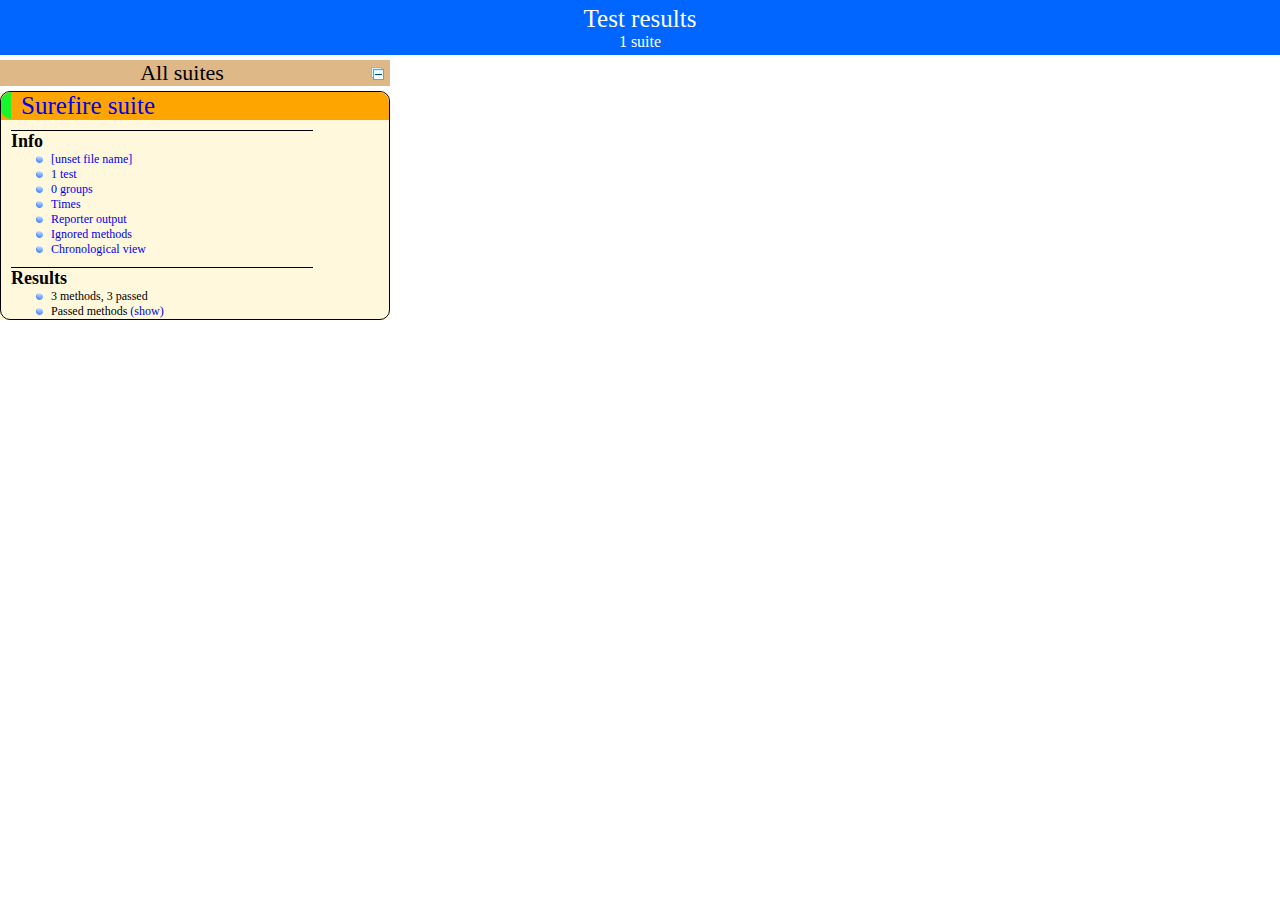
<file: lajim/target/surefire-reports/index.html>
<!DOCTYPE html>

<html>
  <head>
  <title>TestNG reports</title>

    <link type="text/css" href="testng-reports.css" rel="stylesheet" />  
    <script type="text/javascript" src="jquery-1.7.1.min.js"></script>
    <script type="text/javascript" src="testng-reports.js"></script>
    <script type="text/javascript" src="https://www.google.com/jsapi"></script>
    <script type='text/javascript'>
      google.load('visualization', '1', {packages:['table']});
      google.setOnLoadCallback(drawTable);
      var suiteTableInitFunctions = new Array();
      var suiteTableData = new Array();
    </script>
    <!--
      <script type="text/javascript" src="jquery-ui/js/jquery-ui-1.8.16.custom.min.js"></script>
     -->
  </head>

  <body>
    <div class="top-banner-root">
      <span class="top-banner-title-font">Test results</span>
      <br/>
      <span class="top-banner-font-1">1 suite</span>
    </div> <!-- top-banner-root -->
    <div class="navigator-root">
      <div class="navigator-suite-header">
        <span>All suites</span>
        <a href="#" class="collapse-all-link" title="Collapse/expand all the suites">
          <img class="collapse-all-icon" src="collapseall.gif">
          </img> <!-- collapse-all-icon -->
        </a> <!-- collapse-all-link -->
      </div> <!-- navigator-suite-header -->
      <div class="suite">
        <div class="rounded-window">
          <div class="suite-header light-rounded-window-top">
            <a href="#" class="navigator-link" panel-name="suite-Surefire_suite">
              <span class="suite-name border-passed">Surefire suite</span>
            </a> <!-- navigator-link -->
          </div> <!-- suite-header light-rounded-window-top -->
          <div class="navigator-suite-content">
            <div class="suite-section-title">
              <span>Info</span>
            </div> <!-- suite-section-title -->
            <div class="suite-section-content">
              <ul>
                <li>
                  <a href="#" class="navigator-link " panel-name="test-xml-Surefire_suite">
                    <span>[unset file name]</span>
                  </a> <!-- navigator-link  -->
                </li>
                <li>
                  <a href="#" class="navigator-link " panel-name="testlist-Surefire_suite">
                    <span class="test-stats">1 test</span>
                  </a> <!-- navigator-link  -->
                </li>
                <li>
                  <a href="#" class="navigator-link " panel-name="group-Surefire_suite">
                    <span>0 groups</span>
                  </a> <!-- navigator-link  -->
                </li>
                <li>
                  <a href="#" class="navigator-link " panel-name="times-Surefire_suite">
                    <span>Times</span>
                  </a> <!-- navigator-link  -->
                </li>
                <li>
                  <a href="#" class="navigator-link " panel-name="reporter-Surefire_suite">
                    <span>Reporter output</span>
                  </a> <!-- navigator-link  -->
                </li>
                <li>
                  <a href="#" class="navigator-link " panel-name="ignored-methods-Surefire_suite">
                    <span>Ignored methods</span>
                  </a> <!-- navigator-link  -->
                </li>
                <li>
                  <a href="#" class="navigator-link " panel-name="chronological-Surefire_suite">
                    <span>Chronological view</span>
                  </a> <!-- navigator-link  -->
                </li>
              </ul>
            </div> <!-- suite-section-content -->
            <div class="result-section">
              <div class="suite-section-title">
                <span>Results</span>
              </div> <!-- suite-section-title -->
              <div class="suite-section-content">
                <ul>
                  <li>
                    <span class="method-stats">3 methods,   3 passed</span>
                  </li>
                  <li>
                    <span class="method-list-title passed">Passed methods</span>
                    <span class="show-or-hide-methods passed">
                      <a href="#" panel-name="suite-Surefire_suite" class="hide-methods passed suite-Surefire_suite"> (hide)</a> <!-- hide-methods passed suite-Surefire_suite -->
                      <a href="#" panel-name="suite-Surefire_suite" class="show-methods passed suite-Surefire_suite"> (show)</a> <!-- show-methods passed suite-Surefire_suite -->
                    </span>
                    <div class="method-list-content passed suite-Surefire_suite">
                      <span>
                        <img width="3%" src="passed.png"/>
                        <a href="#" class="method navigator-link" panel-name="suite-Surefire_suite" title="com.smart.lajim.service.UserServiceTest" hash-for-method="testAddLoginLog">testAddLoginLog</a> <!-- method navigator-link -->
                      </span>
                      <br/>
                      <span>
                        <img width="3%" src="passed.png"/>
                        <a href="#" class="method navigator-link" panel-name="suite-Surefire_suite" title="com.smart.lajim.service.UserServiceTest" hash-for-method="testFindUserByUserName">testFindUserByUserName</a> <!-- method navigator-link -->
                      </span>
                      <br/>
                      <span>
                        <img width="3%" src="passed.png"/>
                        <a href="#" class="method navigator-link" panel-name="suite-Surefire_suite" title="com.smart.lajim.service.UserServiceTest" hash-for-method="testHasMatchUser">testHasMatchUser</a> <!-- method navigator-link -->
                      </span>
                      <br/>
                    </div> <!-- method-list-content passed suite-Surefire_suite -->
                  </li>
                </ul>
              </div> <!-- suite-section-content -->
            </div> <!-- result-section -->
          </div> <!-- navigator-suite-content -->
        </div> <!-- rounded-window -->
      </div> <!-- suite -->
    </div> <!-- navigator-root -->
    <div class="wrapper">
      <div class="main-panel-root">
        <div panel-name="suite-Surefire_suite" class="panel Surefire_suite">
          <div class="suite-Surefire_suite-class-passed">
            <div class="main-panel-header rounded-window-top">
              <img src="passed.png"/>
              <span class="class-name">com.smart.lajim.service.UserServiceTest</span>
            </div> <!-- main-panel-header rounded-window-top -->
            <div class="main-panel-content rounded-window-bottom">
              <div class="method">
                <div class="method-content">
                  <a name="testAddLoginLog">
                  </a> <!-- testAddLoginLog -->
                  <span class="method-name">testAddLoginLog</span>
                </div> <!-- method-content -->
              </div> <!-- method -->
              <div class="method">
                <div class="method-content">
                  <a name="testFindUserByUserName">
                  </a> <!-- testFindUserByUserName -->
                  <span class="method-name">testFindUserByUserName</span>
                </div> <!-- method-content -->
              </div> <!-- method -->
              <div class="method">
                <div class="method-content">
                  <a name="testHasMatchUser">
                  </a> <!-- testHasMatchUser -->
                  <span class="method-name">testHasMatchUser</span>
                </div> <!-- method-content -->
              </div> <!-- method -->
            </div> <!-- main-panel-content rounded-window-bottom -->
          </div> <!-- suite-Surefire_suite-class-passed -->
        </div> <!-- panel Surefire_suite -->
        <div panel-name="test-xml-Surefire_suite" class="panel">
          <div class="main-panel-header rounded-window-top">
          </div> <!-- main-panel-header rounded-window-top -->
          <div class="main-panel-content rounded-window-bottom">
            <pre>
&lt;?xml version=&quot;1.0&quot; encoding=&quot;UTF-8&quot;?&gt;
&lt;!DOCTYPE suite SYSTEM &quot;http://testng.org/testng-1.0.dtd&quot;&gt;
&lt;suite thread-count=&quot;10&quot; verbose=&quot;0&quot; name=&quot;Surefire suite&quot; parallel=&quot;methods&quot;&gt;
  &lt;test name=&quot;Surefire test&quot;&gt;
    &lt;classes&gt;
      &lt;class name=&quot;com.smart.lajim.service.UserServiceTest&quot;/&gt;
    &lt;/classes&gt;
  &lt;/test&gt; &lt;!-- Surefire test --&gt;
&lt;/suite&gt; &lt;!-- Surefire suite --&gt;
            </pre>
          </div> <!-- main-panel-content rounded-window-bottom -->
        </div> <!-- panel -->
        <div panel-name="testlist-Surefire_suite" class="panel">
          <div class="main-panel-header rounded-window-top">
            <span class="header-content">Tests for Surefire suite</span>
          </div> <!-- main-panel-header rounded-window-top -->
          <div class="main-panel-content rounded-window-bottom">
            <ul>
              <li>
                <span class="test-name">Surefire test (1 class)</span>
              </li>
            </ul>
          </div> <!-- main-panel-content rounded-window-bottom -->
        </div> <!-- panel -->
        <div panel-name="group-Surefire_suite" class="panel">
          <div class="main-panel-header rounded-window-top">
            <span class="header-content">Groups for Surefire suite</span>
          </div> <!-- main-panel-header rounded-window-top -->
          <div class="main-panel-content rounded-window-bottom">
          </div> <!-- main-panel-content rounded-window-bottom -->
        </div> <!-- panel -->
        <div panel-name="times-Surefire_suite" class="panel">
          <div class="main-panel-header rounded-window-top">
            <span class="header-content">Times for Surefire suite</span>
          </div> <!-- main-panel-header rounded-window-top -->
          <div class="main-panel-content rounded-window-bottom">
            <div class="times-div">
              <script type="text/javascript">
suiteTableInitFunctions.push('tableData_Surefire_suite');
function tableData_Surefire_suite() {
var data = new google.visualization.DataTable();
data.addColumn('number', 'Number');
data.addColumn('string', 'Method');
data.addColumn('string', 'Class');
data.addColumn('number', 'Time (ms)');
data.addRows(3);
data.setCell(0, 0, 0)
data.setCell(0, 1, 'testFindUserByUserName')
data.setCell(0, 2, 'com.smart.lajim.service.UserServiceTest')
data.setCell(0, 3, 112);
data.setCell(1, 0, 1)
data.setCell(1, 1, 'testAddLoginLog')
data.setCell(1, 2, 'com.smart.lajim.service.UserServiceTest')
data.setCell(1, 3, 51);
data.setCell(2, 0, 2)
data.setCell(2, 1, 'testHasMatchUser')
data.setCell(2, 2, 'com.smart.lajim.service.UserServiceTest')
data.setCell(2, 3, 26);
window.suiteTableData['Surefire_suite']= { tableData: data, tableDiv: 'times-div-Surefire_suite'}
return data;
}
              </script>
              <span class="suite-total-time">Total running time: 189 ms</span>
              <div id="times-div-Surefire_suite">
              </div> <!-- times-div-Surefire_suite -->
            </div> <!-- times-div -->
          </div> <!-- main-panel-content rounded-window-bottom -->
        </div> <!-- panel -->
        <div panel-name="reporter-Surefire_suite" class="panel">
          <div class="main-panel-header rounded-window-top">
            <span class="header-content">Reporter output for Surefire suite</span>
          </div> <!-- main-panel-header rounded-window-top -->
          <div class="main-panel-content rounded-window-bottom">
          </div> <!-- main-panel-content rounded-window-bottom -->
        </div> <!-- panel -->
        <div panel-name="ignored-methods-Surefire_suite" class="panel">
          <div class="main-panel-header rounded-window-top">
            <span class="header-content">0 ignored methods</span>
          </div> <!-- main-panel-header rounded-window-top -->
          <div class="main-panel-content rounded-window-bottom">
          </div> <!-- main-panel-content rounded-window-bottom -->
        </div> <!-- panel -->
        <div panel-name="chronological-Surefire_suite" class="panel">
          <div class="main-panel-header rounded-window-top">
            <span class="header-content">Methods in chronological order</span>
          </div> <!-- main-panel-header rounded-window-top -->
          <div class="main-panel-content rounded-window-bottom">
            <div class="chronological-class">
              <div class="chronological-class-name">com.smart.lajim.service.UserServiceTest</div> <!-- chronological-class-name -->
              <div class="configuration-class before">
                <span class="method-name">springTestContextBeforeTestClass</span>
                <span class="method-start">0 ms</span>
              </div> <!-- configuration-class before -->
              <div class="configuration-class before">
                <span class="method-name">springTestContextPrepareTestInstance</span>
                <span class="method-start">8 ms</span>
              </div> <!-- configuration-class before -->
              <div class="configuration-method before">
                <span class="method-name">springTestContextBeforeTestMethod(public void com.smart.lajim.service.UserServiceTest.testAddLoginLog())</span>
                <span class="method-start">948 ms</span>
              </div> <!-- configuration-method before -->
              <div class="configuration-method before">
                <span class="method-name">springTestContextBeforeTestMethod(public void com.smart.lajim.service.UserServiceTest.testHasMatchUser())</span>
                <span class="method-start">948 ms</span>
              </div> <!-- configuration-method before -->
              <div class="configuration-method before">
                <span class="method-name">springTestContextBeforeTestMethod(public void com.smart.lajim.service.UserServiceTest.testFindUserByUserName() throws java.lang.Except...)</span>
                <span class="method-start">948 ms</span>
              </div> <!-- configuration-method before -->
              <div class="test-method">
                <span class="method-name">testHasMatchUser</span>
                <span class="method-start">1255 ms</span>
              </div> <!-- test-method -->
              <div class="test-method">
                <span class="method-name">testAddLoginLog</span>
                <span class="method-start">1255 ms</span>
              </div> <!-- test-method -->
              <div class="test-method">
                <span class="method-name">testFindUserByUserName</span>
                <span class="method-start">1256 ms</span>
              </div> <!-- test-method -->
              <div class="configuration-method after">
                <span class="method-name">springTestContextAfterTestMethod(public void com.smart.lajim.service.UserServiceTest.testHasMatchUser())</span>
                <span class="method-start">1281 ms</span>
              </div> <!-- configuration-method after -->
              <div class="configuration-method after">
                <span class="method-name">springTestContextAfterTestMethod(public void com.smart.lajim.service.UserServiceTest.testAddLoginLog())</span>
                <span class="method-start">1306 ms</span>
              </div> <!-- configuration-method after -->
              <div class="configuration-method after">
                <span class="method-name">springTestContextAfterTestMethod(public void com.smart.lajim.service.UserServiceTest.testFindUserByUserName() throws java.lang.Except...)</span>
                <span class="method-start">1368 ms</span>
              </div> <!-- configuration-method after -->
              <div class="configuration-class after">
                <span class="method-name">springTestContextAfterTestClass</span>
                <span class="method-start">1370 ms</span>
              </div> <!-- configuration-class after -->
          </div> <!-- main-panel-content rounded-window-bottom -->
        </div> <!-- panel -->
      </div> <!-- main-panel-root -->
    </div> <!-- wrapper -->
  </body>
</html>
</file>
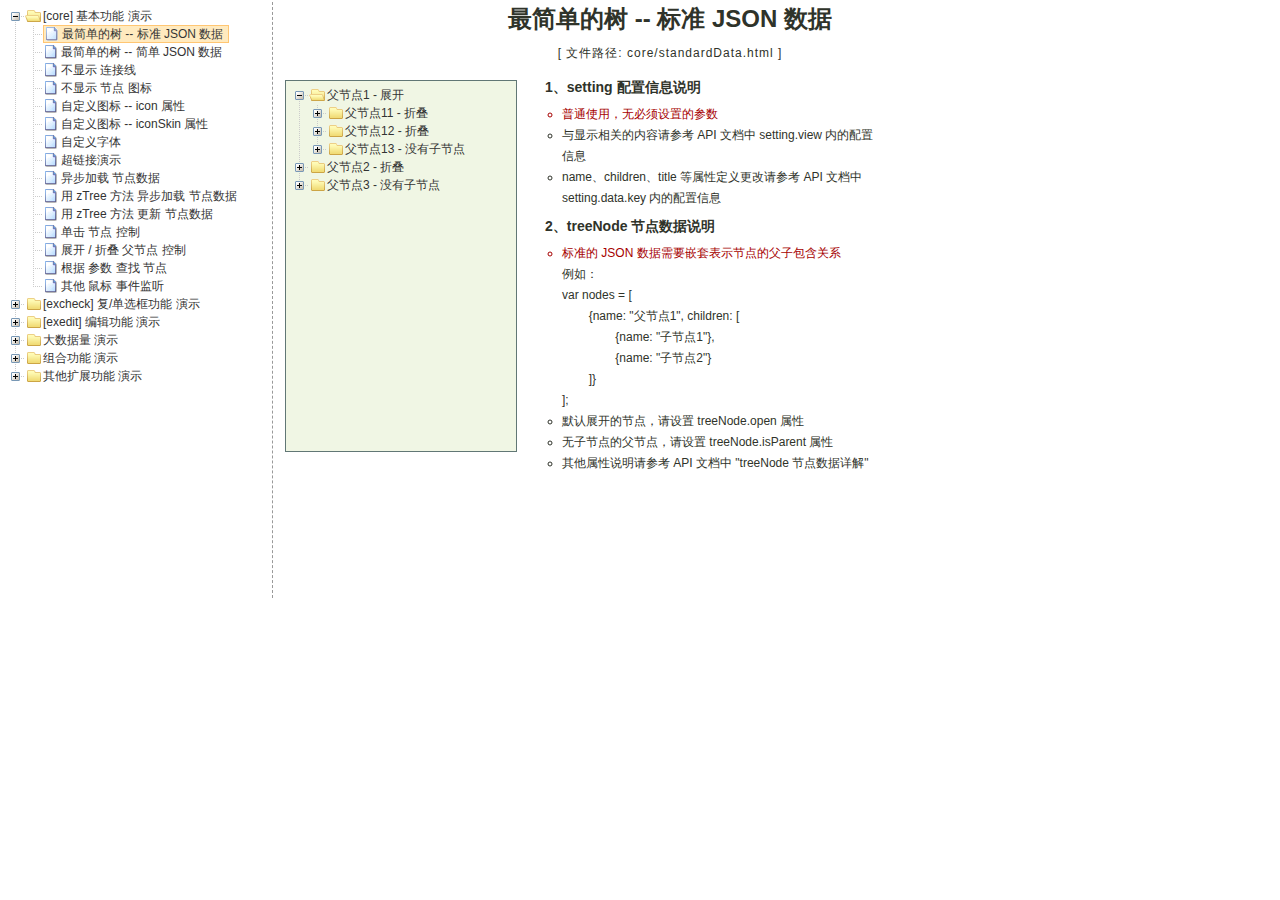
<file: lajim/src/main/webapp/js/JQuery zTree v3.5.15/demo/cn/index.html>
<!DOCTYPE HTML PUBLIC "-//W3C//DTD HTML 4.01//EN" "http://www.w3.org/TR/html4/strict.dtd">
<HTML>
 <HEAD>
  <TITLE> ZTREE DEMO </TITLE>
  <meta http-equiv="content-type" content="text/html; charset=UTF-8">
  <link rel="stylesheet" href="../../css/zTreeStyle/zTreeStyle.css" type="text/css">
  <style>
	body {
	background-color: white;
	margin:0; padding:0;
	text-align: center;
	}
	div, p, table, th, td {
		list-style:none;
		margin:0; padding:0;
		color:#333; font-size:12px;
		font-family:dotum, Verdana, Arial, Helvetica, AppleGothic, sans-serif;
	}
	#testIframe {margin-left: 10px;}
  </style>
<script type="text/javascript" src="../../js/jquery-1.4.4.min.js"></script>
<script type="text/javascript" src="../../js/jquery.ztree.core-3.5.js"></script>
  <SCRIPT type="text/javascript" >
  <!--
	var zTree;
	var demoIframe;

	var setting = {
		view: {
			dblClickExpand: false,
			showLine: true,
			selectedMulti: false
		},
		data: {
			simpleData: {
				enable:true,
				idKey: "id",
				pIdKey: "pId",
				rootPId: ""
			}
		},
		callback: {
			beforeClick: function(treeId, treeNode) {
				var zTree = $.fn.zTree.getZTreeObj("tree");
				if (treeNode.isParent) {
					zTree.expandNode(treeNode);
					return false;
				} else {
					demoIframe.attr("src",treeNode.file + ".html");
					return true;
				}
			}
		}
	};

	var zNodes =[
		{id:1, pId:0, name:"[core] 基本功能 演示", open:true},
		{id:101, pId:1, name:"最简单的树 --  标准 JSON 数据", file:"core/standardData"},
		{id:102, pId:1, name:"最简单的树 --  简单 JSON 数据", file:"core/simpleData"},
		{id:103, pId:1, name:"不显示 连接线", file:"core/noline"},
		{id:104, pId:1, name:"不显示 节点 图标", file:"core/noicon"},
		{id:105, pId:1, name:"自定义图标 --  icon 属性", file:"core/custom_icon"},
		{id:106, pId:1, name:"自定义图标 --  iconSkin 属性", file:"core/custom_iconSkin"},
		{id:107, pId:1, name:"自定义字体", file:"core/custom_font"},
		{id:115, pId:1, name:"超链接演示", file:"core/url"},
		{id:108, pId:1, name:"异步加载 节点数据", file:"core/async"},
		{id:109, pId:1, name:"用 zTree 方法 异步加载 节点数据", file:"core/async_fun"},
		{id:110, pId:1, name:"用 zTree 方法 更新 节点数据", file:"core/update_fun"},
		{id:111, pId:1, name:"单击 节点 控制", file:"core/click"},
		{id:112, pId:1, name:"展开 / 折叠 父节点 控制", file:"core/expand"},
		{id:113, pId:1, name:"根据 参数 查找 节点", file:"core/searchNodes"},
		{id:114, pId:1, name:"其他 鼠标 事件监听", file:"core/otherMouse"},

		{id:2, pId:0, name:"[excheck] 复/单选框功能 演示", open:false},
		{id:201, pId:2, name:"Checkbox 勾选操作", file:"excheck/checkbox"},
		{id:206, pId:2, name:"Checkbox nocheck 演示", file:"excheck/checkbox_nocheck"},
		{id:207, pId:2, name:"Checkbox chkDisabled 演示", file:"excheck/checkbox_chkDisabled"},
		{id:208, pId:2, name:"Checkbox halfCheck 演示", file:"excheck/checkbox_halfCheck"},
		{id:202, pId:2, name:"Checkbox 勾选统计", file:"excheck/checkbox_count"},
		{id:203, pId:2, name:"用 zTree 方法 勾选 Checkbox", file:"excheck/checkbox_fun"},
		{id:204, pId:2, name:"Radio 勾选操作", file:"excheck/radio"},
		{id:209, pId:2, name:"Radio nocheck 演示", file:"excheck/radio_nocheck"},
		{id:210, pId:2, name:"Radio chkDisabled 演示", file:"excheck/radio_chkDisabled"},
		{id:211, pId:2, name:"Radio halfCheck 演示", file:"excheck/radio_halfCheck"},
		{id:205, pId:2, name:"用 zTree 方法 勾选 Radio", file:"excheck/radio_fun"},

		{id:3, pId:0, name:"[exedit] 编辑功能 演示", open:false},
		{id:301, pId:3, name:"拖拽 节点 基本控制", file:"exedit/drag"},
		{id:302, pId:3, name:"拖拽 节点 高级控制", file:"exedit/drag_super"},
		{id:303, pId:3, name:"用 zTree 方法 移动 / 复制 节点", file:"exedit/drag_fun"},
		{id:304, pId:3, name:"基本 增 / 删 / 改 节点", file:"exedit/edit"},
		{id:305, pId:3, name:"高级 增 / 删 / 改 节点", file:"exedit/edit_super"},
		{id:306, pId:3, name:"用 zTree 方法 增 / 删 / 改 节点", file:"exedit/edit_fun"},
		{id:307, pId:3, name:"异步加载 & 编辑功能 共存", file:"exedit/async_edit"},
		{id:308, pId:3, name:"多棵树之间 的 数据交互", file:"exedit/multiTree"},

		{id:4, pId:0, name:"大数据量 演示", open:false},
		{id:401, pId:4, name:"一次性加载大数据量", file:"bigdata/common"},
		{id:402, pId:4, name:"分批异步加载大数据量", file:"bigdata/diy_async"},
		{id:403, pId:4, name:"分批异步加载大数据量", file:"bigdata/page"},

		{id:5, pId:0, name:"组合功能 演示", open:false},
		{id:501, pId:5, name:"冻结根节点", file:"super/oneroot"},
		{id:502, pId:5, name:"单击展开/折叠节点", file:"super/oneclick"},
		{id:503, pId:5, name:"保持展开单一路径", file:"super/singlepath"},
		{id:504, pId:5, name:"添加 自定义控件", file:"super/diydom"},
		{id:505, pId:5, name:"checkbox / radio 共存", file:"super/checkbox_radio"},
		{id:506, pId:5, name:"左侧菜单", file:"super/left_menu"},
		{id:513, pId:5, name:"OutLook 样式的左侧菜单", file:"super/left_menuForOutLook"},
		{id:507, pId:5, name:"下拉菜单", file:"super/select_menu"},
		{id:509, pId:5, name:"带 checkbox 的多选下拉菜单", file:"super/select_menu_checkbox"},
		{id:510, pId:5, name:"带 radio 的单选下拉菜单", file:"super/select_menu_radio"},
		{id:508, pId:5, name:"右键菜单 的 实现", file:"super/rightClickMenu"},
		{id:511, pId:5, name:"与其他 DOM 拖拽互动", file:"super/dragWithOther"},
		{id:512, pId:5, name:"异步加载模式下全部展开", file:"super/asyncForAll"},

		{id:6, pId:0, name:"其他扩展功能 演示", open:false},
		{id:601, pId:6, name:"隐藏普通节点", file:"exhide/common"},
		{id:602, pId:6, name:"配合 checkbox 的隐藏", file:"exhide/checkbox"},
		{id:603, pId:6, name:"配合 radio 的隐藏", file:"exhide/radio"}
	];

	$(document).ready(function(){
		var t = $("#tree");
		t = $.fn.zTree.init(t, setting, zNodes);
		demoIframe = $("#testIframe");
		demoIframe.bind("load", loadReady);
		var zTree = $.fn.zTree.getZTreeObj("tree");
		zTree.selectNode(zTree.getNodeByParam("id", 101));

	});

	function loadReady() {
		var bodyH = demoIframe.contents().find("body").get(0).scrollHeight,
		htmlH = demoIframe.contents().find("html").get(0).scrollHeight,
		maxH = Math.max(bodyH, htmlH), minH = Math.min(bodyH, htmlH),
		h = demoIframe.height() >= maxH ? minH:maxH ;
		if (h < 530) h = 530;
		demoIframe.height(h);
	}

  //-->
  </SCRIPT>
 </HEAD>

<BODY>
<TABLE border=0 height=600px align=left>
	<TR>
		<TD width=260px align=left valign=top style="BORDER-RIGHT: #999999 1px dashed">
			<ul id="tree" class="ztree" style="width:260px; overflow:auto;"></ul>
		</TD>
		<TD width=770px align=left valign=top><IFRAME ID="testIframe" Name="testIframe" FRAMEBORDER=0 SCROLLING=AUTO width=100%  height=600px SRC="core/standardData.html"></IFRAME></TD>
	</TR>
</TABLE>

</BODY>
</HTML>
</file>
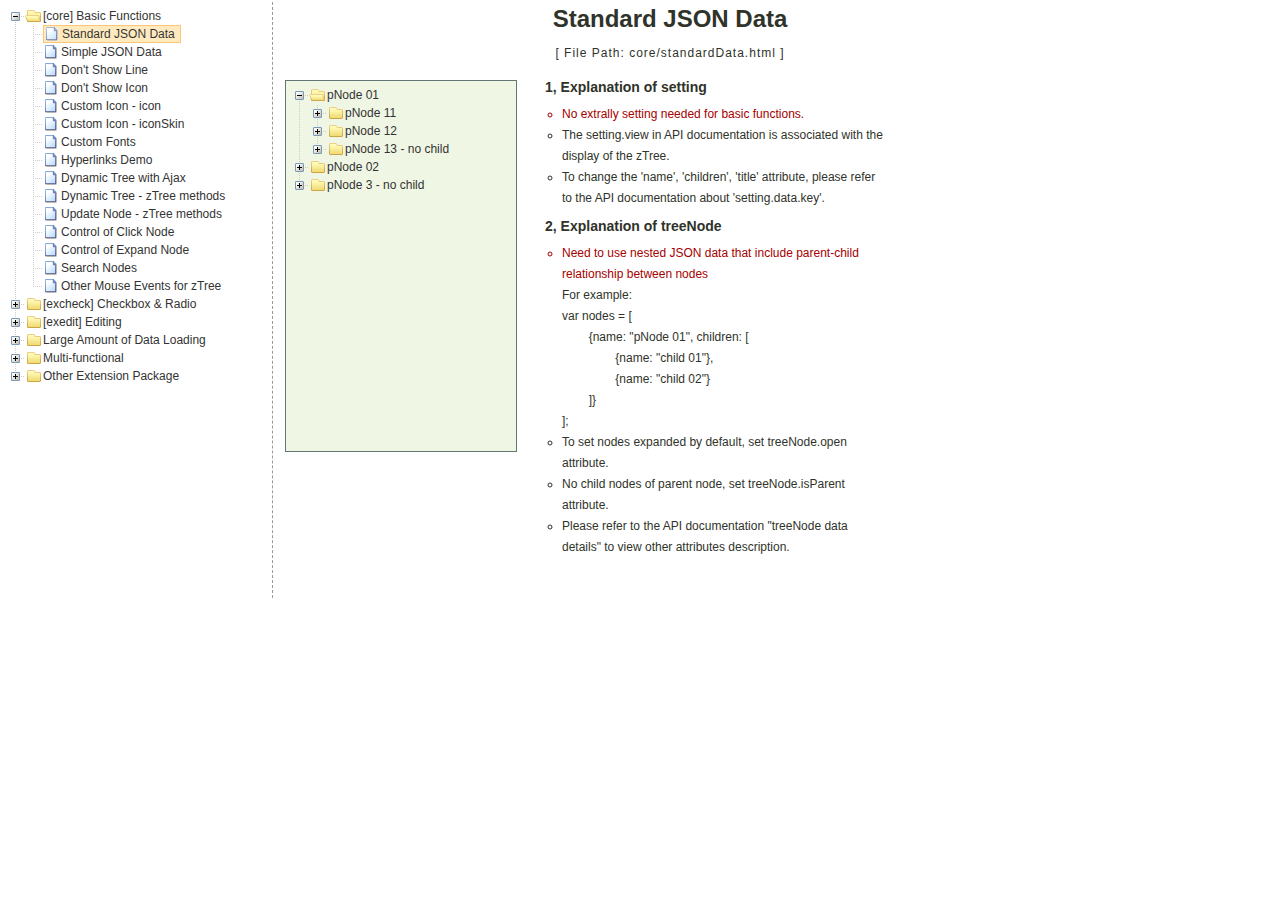
<file: lajim/src/main/webapp/js/JQuery zTree v3.5.15/demo/en/index.html>
<!DOCTYPE HTML PUBLIC "-//W3C//DTD HTML 4.01//EN" "http://www.w3.org/TR/html4/strict.dtd">
<HTML>
 <HEAD>
  <TITLE> ZTREE DEMO </TITLE>
  <meta http-equiv="content-type" content="text/html; charset=UTF-8">
  <link rel="stylesheet" href="../../css/zTreeStyle/zTreeStyle.css" type="text/css">
  <style>
	body {
	background-color: white;
	margin:0; padding:0;
	text-align: center;
	}
	div, p, table, th, td {
		list-style:none; 
		margin:0; padding:0; 
		color:#333; font-size:12px; 
		font-family:dotum, Verdana, Arial, Helvetica, AppleGothic, sans-serif;
	}
	#testIframe {margin-left: 10px;}
  </style>
<script type="text/javascript" src="../../js/jquery-1.4.4.min.js"></script>
<script type="text/javascript" src="../../js/jquery.ztree.core-3.5.js"></script>
  <SCRIPT type="text/javascript" >
  <!--
	var zTree;
	var demoIframe;

	var setting = {
		view: {
			dblClickExpand: false,
			showLine: true,
			selectedMulti: false
		},
		data: {
			simpleData: {
				enable:true,
				idKey: "id",
				pIdKey: "pId",
				rootPId: ""
			}
		},
		callback: {
			beforeClick: function(treeId, treeNode) {
				var zTree = $.fn.zTree.getZTreeObj("tree");
				if (treeNode.isParent) {
					zTree.expandNode(treeNode);
					return false;
				} else {
					demoIframe.attr("src",treeNode.file + ".html");
					return true;
				}
			}
		}
	};

	var zNodes = [
		{id:1, pId:0, name:"[core] Basic Functions", open:false},
		{id:101, pId:1, name:"Standard JSON Data", file:"core/standardData"},
		{id:102, pId:1, name:"Simple JSON Data", file:"core/simpleData"},
		{id:103, pId:1, name:"Don't Show Line", file:"core/noline"},
		{id:104, pId:1, name:"Don't Show Icon", file:"core/noicon"},
		{id:105, pId:1, name:"Custom Icon - icon", file:"core/custom_icon"},
		{id:106, pId:1, name:"Custom Icon - iconSkin", file:"core/custom_iconSkin"},
		{id:107, pId:1, name:"Custom Fonts", file:"core/custom_font"},
		{id:115, pId:1, name:"Hyperlinks Demo", file:"core/url"},
		{id:108, pId:1, name:"Dynamic Tree with Ajax", file:"core/async"},
		{id:109, pId:1, name:"Dynamic Tree - zTree methods", file:"core/async_fun"},
		{id:110, pId:1, name:"Update Node - zTree methods", file:"core/update_fun"},
		{id:111, pId:1, name:"Control of Click Node", file:"core/click"},
		{id:112, pId:1, name:"Control of Expand Node", file:"core/expand"},
		{id:113, pId:1, name:"Search Nodes", file:"core/searchNodes"},
		{id:114, pId:1, name:"Other Mouse Events for zTree", file:"core/otherMouse"},

		{id:2, pId:0, name:"[excheck] Checkbox & Radio", open:false},
		{id:201, pId:2, name:"Checkbox Operation", file:"excheck/checkbox"},
		{id:206, pId:2, name:"Checkbox nocheck Demo", file:"excheck/checkbox_nocheck"},
		{id:207, pId:2, name:"Checkbox chkDisabled Demo", file:"excheck/checkbox_chkDisabled"},
		{id:208, pId:2, name:"Checkbox halfCheck Demo", file:"excheck/checkbox_halfCheck"},
		{id:202, pId:2, name:"Statistics Checkbox is Checked", file:"excheck/checkbox_count"},
		{id:203, pId:2, name:"Checkbox - zTree methods", file:"excheck/checkbox_fun"},
		{id:204, pId:2, name:"Radio Operation", file:"excheck/radio"},
		{id:209, pId:2, name:"Radio nocheck Demo", file:"excheck/radio_nocheck"},
		{id:210, pId:2, name:"Radio chkDisabled Demo", file:"excheck/radio_chkDisabled"},
		{id:211, pId:2, name:"Radio halfCheck Demo", file:"excheck/radio_halfCheck"},
		{id:205, pId:2, name:"Radio - zTree methods", file:"excheck/radio_fun"},

		{id:3, pId:0, name:"[exedit] Editing", open:false},
		{id:301, pId:3, name:"Normal Drag Node Operation", file:"exedit/drag"},
		{id:302, pId:3, name:"Advanced Drag Node Operation", file:"exedit/drag_super"},
		{id:303, pId:3, name:"Move / Copy - zTree methods", file:"exedit/drag_fun"},
		{id:304, pId:3, name:"Basic Edit Nodes", file:"exedit/edit"},
		{id:305, pId:3, name:"Advanced Edit Nodes", file:"exedit/edit_super"},
		{id:306, pId:3, name:"Edit Nodes - zTree methods", file:"exedit/edit_fun"},
		{id:307, pId:3, name:"Editing Dynamic Tree", file:"exedit/async_edit"},
		{id:308, pId:3, name:"Multiple Trees", file:"exedit/multiTree"},

		{id:4, pId:0, name:"Large Amount of Data Loading", open:false},
		{id:401, pId:4, name:"One-time Large Data Loading", file:"bigdata/common"},
		{id:402, pId:4, name:"Loading Data in Batches", file:"bigdata/diy_async"},
		{id:403, pId:4, name:"Loading Data By Pagination", file:"bigdata/page"},

		{id:5, pId:0, name:"Multi-functional", open:false},
		{id:501, pId:5, name:"Freeze the Root Node", file:"super/oneroot"},
		{id:502, pId:5, name:"Click to Expand Node", file:"super/oneclick"},
		{id:503, pId:5, name:"Keep Single Path", file:"super/singlepath"},
		{id:504, pId:5, name:"Adding Custom DOM", file:"super/diydom"},
		{id:505, pId:5, name:"Checkbox / Radio Coexistence", file:"super/checkbox_radio"},
		{id:506, pId:5, name:"Left Menu", file:"super/left_menu"},
		{id:513, pId:5, name:"Left Menu Like OutLook Style", file:"super/left_menuForOutLook"},
		{id:507, pId:5, name:"Drop-down Menu", file:"super/select_menu"},
		{id:509, pId:5, name:"Drop-down Menu with checkbox", file:"super/select_menu_checkbox"},
		{id:510, pId:5, name:"Drop-down Menu with radio", file:"super/select_menu_radio"},
		{id:508, pId:5, name:"Right-click Menu", file:"super/rightClickMenu"},
		{id:511, pId:5, name:"Drag With Other DOMs", file:"super/dragWithOther"},
		{id:512, pId:5, name:"Expand All Nodes with Async", file:"super/asyncForAll"},

		{id:6, pId:0, name:"Other Extension Package", open:false},
		{id:601, pId:6, name:"hide ordinary node", file:"exhide/common"},
		{id:602, pId:6, name:"hide with checkbox mode", file:"exhide/checkbox"},
		{id:603, pId:6, name:"hide with radio mode", file:"exhide/radio"}
	];

	$(document).ready(function(){
		var t = $("#tree");
		t = $.fn.zTree.init(t, setting, zNodes);
		demoIframe = $("#testIframe");
		demoIframe.bind("load", loadReady);
		var zTree = $.fn.zTree.getZTreeObj("tree");
		zTree.selectNode(zTree.getNodeByParam("id", 101));
	
	});

	function loadReady() {
		var bodyH = demoIframe.contents().find("body").get(0).scrollHeight,
		htmlH = demoIframe.contents().find("html").get(0).scrollHeight,
		maxH = Math.max(bodyH, htmlH), minH = Math.min(bodyH, htmlH),
		h = demoIframe.height() >= maxH ? minH:maxH ;
		if (h < 530) h = 530;
		demoIframe.height(h);
	}

  //-->
  </SCRIPT>
 </HEAD>

<BODY>
<TABLE border=0 height=600px align=left>
	<TR>
		<TD width=260px align=left valign=top style="BORDER-RIGHT: #999999 1px dashed">
			<ul id="tree" class="ztree" style="width:260px; overflow:auto;"></ul>
		</TD>
		<TD width=770px align=left valign=top><IFRAME ID="testIframe" Name="testIframe" FRAMEBORDER=0 SCROLLING=AUTO width=100%  height=600px SRC="core/standardData.html"></IFRAME></TD>
	</TR>
</TABLE>

 </BODY>
</HTML>
</file>
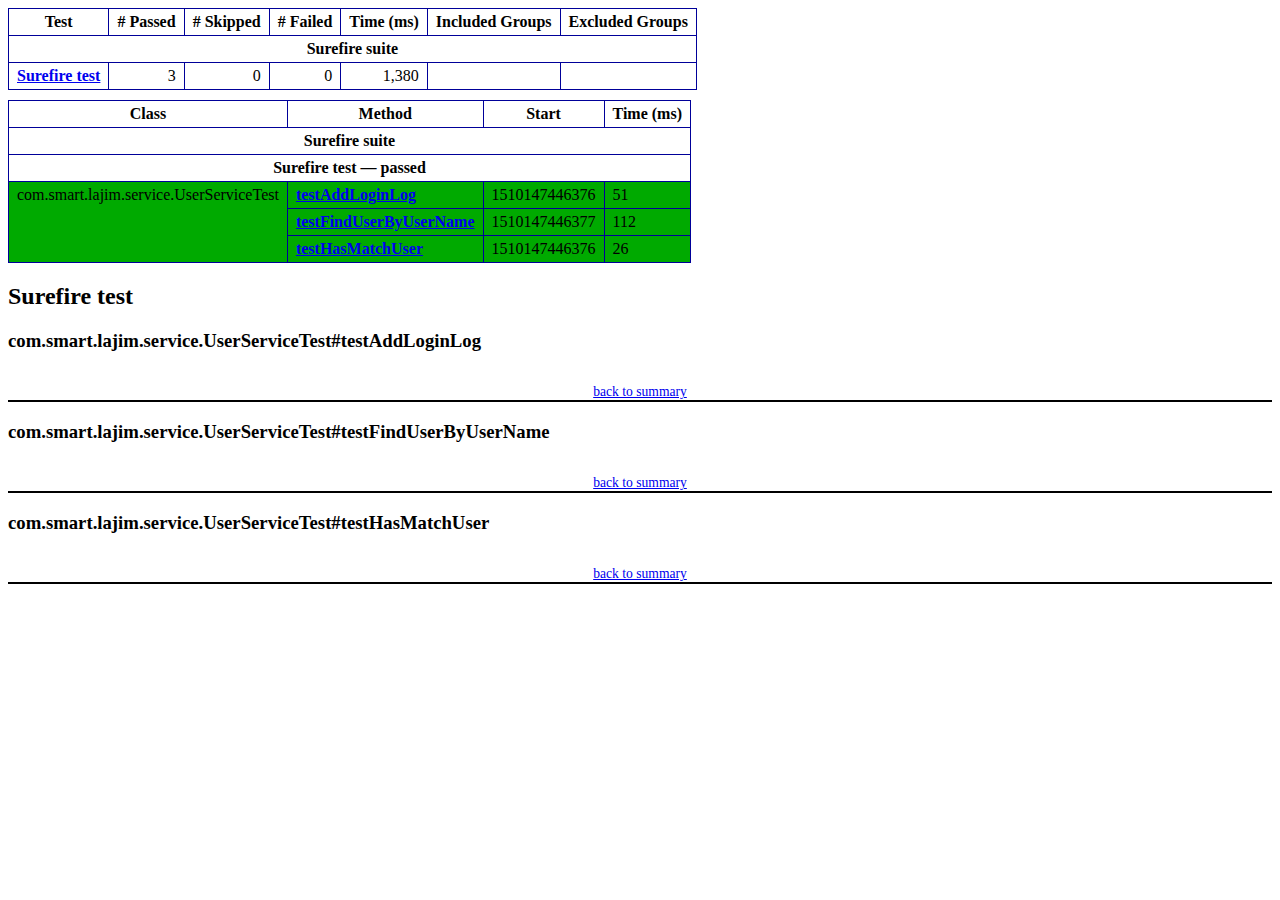
<file: lajim/target/surefire-reports/emailable-report.html>
<!DOCTYPE html PUBLIC "-//W3C//DTD XHTML 1.1//EN" "http://www.w3.org/TR/xhtml11/DTD/xhtml11.dtd">
<html xmlns="http://www.w3.org/1999/xhtml"><head><title>TestNG Report</title><style type="text/css">table {margin-bottom:10px;border-collapse:collapse;empty-cells:show}th,td {border:1px solid #009;padding:.25em .5em}th {vertical-align:bottom}td {vertical-align:top}table a {font-weight:bold}.stripe td {background-color: #E6EBF9}.num {text-align:right}.passedodd td {background-color: #3F3}.passedeven td {background-color: #0A0}.skippedodd td {background-color: #DDD}.skippedeven td {background-color: #CCC}.failedodd td,.attn {background-color: #F33}.failedeven td,.stripe .attn {background-color: #D00}.stacktrace {white-space:pre;font-family:monospace}.totop {font-size:85%;text-align:center;border-bottom:2px solid #000}</style></head><body><table><tr><th>Test</th><th># Passed</th><th># Skipped</th><th># Failed</th><th>Time (ms)</th><th>Included Groups</th><th>Excluded Groups</th></tr><tr><th colspan="7">Surefire suite</th></tr><tr><td><a href="#t0">Surefire test</a></td><td class="num">3</td><td class="num">0</td><td class="num">0</td><td class="num">1,380</td><td></td><td></td></tr></table><table><thead><tr><th>Class</th><th>Method</th><th>Start</th><th>Time (ms)</th></tr></thead><tbody><tr><th colspan="4">Surefire suite</th></tr></tbody><tbody id="t0"><tr><th colspan="4">Surefire test &#8212; passed</th></tr><tr class="passedeven"><td rowspan="3">com.smart.lajim.service.UserServiceTest</td><td><a href="#m0">testAddLoginLog</a></td><td rowspan="1">1510147446376</td><td rowspan="1">51</td></tr><tr class="passedeven"><td><a href="#m1">testFindUserByUserName</a></td><td rowspan="1">1510147446377</td><td rowspan="1">112</td></tr><tr class="passedeven"><td><a href="#m2">testHasMatchUser</a></td><td rowspan="1">1510147446376</td><td rowspan="1">26</td></tr></tbody></table><h2>Surefire test</h2><h3 id="m0">com.smart.lajim.service.UserServiceTest#testAddLoginLog</h3><table class="result"></table><p class="totop"><a href="#summary">back to summary</a></p><h3 id="m1">com.smart.lajim.service.UserServiceTest#testFindUserByUserName</h3><table class="result"></table><p class="totop"><a href="#summary">back to summary</a></p><h3 id="m2">com.smart.lajim.service.UserServiceTest#testHasMatchUser</h3><table class="result"></table><p class="totop"><a href="#summary">back to summary</a></p></body></html>
</file>
<file: lajim/target/surefire-reports/testng-reports.css>
body {
    margin: 0px 0px 5px 5px;
}

ul {
    margin: 0px;
}

li {
    list-style-type: none;
}

a {
    text-decoration: none;
}

a:hover {
    text-decoration: underline;
}

.navigator-selected {
    background: #ffa500;
}

.wrapper {
    position: absolute;
    top: 60px;
    bottom: 0;
    left: 400px;
    right: 0;
    overflow: auto;
}

.navigator-root {
    position: absolute;
    top: 60px;
    bottom: 0;
    left: 0;
    width: 400px;
    overflow-y: auto;
}

.suite {
    margin: 0px 10px 10px 0px;
    background-color: #fff8dc;
}

.suite-name {
    padding-left: 10px;
    font-size: 25px;
    font-family: Times;
}

.main-panel-header {
    padding: 5px;
    background-color: #9FB4D9; //afeeee;
    font-family: monospace;
    font-size: 18px;
}

.main-panel-content {
    padding: 5px;
    margin-bottom: 10px;
    background-color: #DEE8FC; //d0ffff;
}

.rounded-window {
    border-radius: 10px;
    border-style: solid;
    border-width: 1px;
}

.rounded-window-top {
    border-top-right-radius: 10px 10px;
    border-top-left-radius: 10px 10px;
    border-style: solid;
    border-width: 1px;
    overflow: auto;
}

.light-rounded-window-top {
    border-top-right-radius: 10px 10px;
    border-top-left-radius: 10px 10px;
}

.rounded-window-bottom {
    border-style: solid;
    border-width: 0px 1px 1px 1px;
    border-bottom-right-radius: 10px 10px;
    border-bottom-left-radius: 10px 10px;
    overflow: auto;
}

.method-name {
    font-size: 12px;
    font-family: monospace;
}

.method-content {
    border-style: solid;
    border-width: 0px 0px 1px 0px;
    margin-bottom: 10;
    padding-bottom: 5px;
    width: 80%;
}

.parameters {
    font-size: 14px;
    font-family: monospace;
}

.stack-trace {
    white-space: pre;
    font-family: monospace;
    font-size: 12px;
    font-weight: bold;
    margin-top: 0px;
    margin-left: 20px;
}

.testng-xml {
    font-family: monospace;
}

.method-list-content {
    margin-left: 10px;
}

.navigator-suite-content {
    margin-left: 10px;
    font: 12px 'Lucida Grande';
}

.suite-section-title {
    margin-top: 10px;
    width: 80%;
    border-style: solid;
    border-width: 1px 0px 0px 0px;
    font-family: Times;
    font-size: 18px;
    font-weight: bold;
}

.suite-section-content {
    list-style-image: url(bullet_point.png);
}

.top-banner-root {
    position: absolute;
    top: 0;
    height: 45px;
    left: 0;
    right: 0;
    padding: 5px;
    margin: 0px 0px 5px 0px;
    background-color: #0066ff;
    font-family: Times;
    color: #fff;
    text-align: center;
}

.top-banner-title-font {
    font-size: 25px;
}

.test-name {
    font-family: 'Lucida Grande';
    font-size: 16px;
}

.suite-icon {
    padding: 5px;
    float: right;
    height: 20;
}

.test-group {
    font: 20px 'Lucida Grande';
    margin: 5px 5px 10px 5px;
    border-width: 0px 0px 1px 0px;
    border-style: solid;
    padding: 5px;
}

.test-group-name {
    font-weight: bold;
}

.method-in-group {
    font-size: 16px;
    margin-left: 80px;
}

table.google-visualization-table-table {
    width: 100%;
}

.reporter-method-name {
    font-size: 14px;
    font-family: monospace;
}

.reporter-method-output-div {
    padding: 5px;
    margin: 0px 0px 5px 20px;
    font-size: 12px;
    font-family: monospace;
    border-width: 0px 0px 0px 1px;
    border-style: solid;
}

.ignored-class-div {
    font-size: 14px;
    font-family: monospace;
}

.ignored-methods-div {
    padding: 5px;
    margin: 0px 0px 5px 20px;
    font-size: 12px;
    font-family: monospace;
    border-width: 0px 0px 0px 1px;
    border-style: solid;
}

.border-failed {
    border-top-left-radius: 10px 10px;
    border-bottom-left-radius: 10px 10px;
    border-style: solid;
    border-width: 0px 0px 0px 10px;
    border-color: #f00;
}

.border-skipped {
    border-top-left-radius: 10px 10px;
    border-bottom-left-radius: 10px 10px;
    border-style: solid;
    border-width: 0px 0px 0px 10px;
    border-color: #edc600;
}

.border-passed {
    border-top-left-radius: 10px 10px;
    border-bottom-left-radius: 10px 10px;
    border-style: solid;
    border-width: 0px 0px 0px 10px;
    border-color: #19f52d;
}

.times-div {
    text-align: center;
    padding: 5px;
}

.suite-total-time {
    font: 16px 'Lucida Grande';
}

.configuration-suite {
    margin-left: 20px;
}

.configuration-test {
    margin-left: 40px;
}

.configuration-class {
    margin-left: 60px;
}

.configuration-method {
    margin-left: 80px;
}

.test-method {
    margin-left: 100px;
}

.chronological-class {
    background-color: #0ccff;
    border-style: solid;
    border-width: 0px 0px 1px 1px;
}

.method-start {
    float: right;
}

.chronological-class-name {
    padding: 0px 0px 0px 5px;
    color: #008;
}

.after, .before, .test-method {
    font-family: monospace;
    font-size: 14px;
}

.navigator-suite-header {
    font-size: 22px;
    margin: 0px 10px 5px 0px;
    background-color: #deb887;
    text-align: center;
}

.collapse-all-icon {
    padding: 5px;
    float: right;
}
</file>
<file: lajim/src/main/webapp/js/JQuery zTree v3.5.15/css/zTreeStyle/zTreeStyle.css>
/*-------------------------------------
zTree Style

version:	3.4
author:		Hunter.z
email:		hunter.z@263.net
website:	http://code.google.com/p/jquerytree/

-------------------------------------*/

.ztree * {padding:0; margin:0; font-size:12px; font-family: Verdana, Arial, Helvetica, AppleGothic, sans-serif}
.ztree {margin:0; padding:5px; color:#333}
.ztree li{padding:0; margin:0; list-style:none; line-height:14px; text-align:left; white-space:nowrap; outline:0}
.ztree li ul{ margin:0; padding:0 0 0 18px}
.ztree li ul.line{ background:url(./img/line_conn.gif) 0 0 repeat-y;}

.ztree li a {padding:1px 3px 0 0; margin:0; cursor:pointer; height:17px; color:#333; background-color: transparent;
	text-decoration:none; vertical-align:top; display: inline-block}
.ztree li a:hover {text-decoration:underline}
.ztree li a.curSelectedNode {padding-top:0px; background-color:#FFE6B0; color:black; height:16px; border:1px #FFB951 solid; opacity:0.8;}
.ztree li a.curSelectedNode_Edit {padding-top:0px; background-color:#FFE6B0; color:black; height:16px; border:1px #FFB951 solid; opacity:0.8;}
.ztree li a.tmpTargetNode_inner {padding-top:0px; background-color:#316AC5; color:white; height:16px; border:1px #316AC5 solid;
	opacity:0.8; filter:alpha(opacity=80)}
.ztree li a.tmpTargetNode_prev {}
.ztree li a.tmpTargetNode_next {}
.ztree li a input.rename {height:14px; width:80px; padding:0; margin:0;
	font-size:12px; border:1px #7EC4CC solid; *border:0px}
.ztree li span {line-height:16px; margin-right:2px}
.ztree li span.button {line-height:0; margin:0; width:16px; height:16px; display: inline-block; vertical-align:middle;
	border:0 none; cursor: pointer;outline:none;
	background-color:transparent; background-repeat:no-repeat; background-attachment: scroll;
	background-image:url("./img/zTreeStandard.png"); *background-image:url("./img/zTreeStandard.gif")}

.ztree li span.button.chk {width:13px; height:13px; margin:0 3px 0 0; cursor: auto}
.ztree li span.button.chk.checkbox_false_full {background-position:0 0}
.ztree li span.button.chk.checkbox_false_full_focus {background-position:0 -14px}
.ztree li span.button.chk.checkbox_false_part {background-position:0 -28px}
.ztree li span.button.chk.checkbox_false_part_focus {background-position:0 -42px}
.ztree li span.button.chk.checkbox_false_disable {background-position:0 -56px}
.ztree li span.button.chk.checkbox_true_full {background-position:-14px 0}
.ztree li span.button.chk.checkbox_true_full_focus {background-position:-14px -14px}
.ztree li span.button.chk.checkbox_true_part {background-position:-14px -28px}
.ztree li span.button.chk.checkbox_true_part_focus {background-position:-14px -42px}
.ztree li span.button.chk.checkbox_true_disable {background-position:-14px -56px}
.ztree li span.button.chk.radio_false_full {background-position:-28px 0}
.ztree li span.button.chk.radio_false_full_focus {background-position:-28px -14px}
.ztree li span.button.chk.radio_false_part {background-position:-28px -28px}
.ztree li span.button.chk.radio_false_part_focus {background-position:-28px -42px}
.ztree li span.button.chk.radio_false_disable {background-position:-28px -56px}
.ztree li span.button.chk.radio_true_full {background-position:-42px 0}
.ztree li span.button.chk.radio_true_full_focus {background-position:-42px -14px}
.ztree li span.button.chk.radio_true_part {background-position:-42px -28px}
.ztree li span.button.chk.radio_true_part_focus {background-position:-42px -42px}
.ztree li span.button.chk.radio_true_disable {background-position:-42px -56px}

.ztree li span.button.switch {width:18px; height:18px}
.ztree li span.button.root_open{background-position:-92px -54px}
.ztree li span.button.root_close{background-position:-74px -54px}
.ztree li span.button.roots_open{background-position:-92px 0}
.ztree li span.button.roots_close{background-position:-74px 0}
.ztree li span.button.center_open{background-position:-92px -18px}
.ztree li span.button.center_close{background-position:-74px -18px}
.ztree li span.button.bottom_open{background-position:-92px -36px}
.ztree li span.button.bottom_close{background-position:-74px -36px}
.ztree li span.button.noline_open{background-position:-92px -72px}
.ztree li span.button.noline_close{background-position:-74px -72px}
.ztree li span.button.root_docu{ background:none;}
.ztree li span.button.roots_docu{background-position:-56px 0}
.ztree li span.button.center_docu{background-position:-56px -18px}
.ztree li span.button.bottom_docu{background-position:-56px -36px}
.ztree li span.button.noline_docu{ background:none;}

.ztree li span.button.ico_open{margin-right:2px; background-position:-110px -16px; vertical-align:top; *vertical-align:middle}
.ztree li span.button.ico_close{margin-right:2px; background-position:-110px 0; vertical-align:top; *vertical-align:middle}
.ztree li span.button.ico_docu{margin-right:2px; background-position:-110px -32px; vertical-align:top; *vertical-align:middle}
.ztree li span.button.edit {margin-right:2px; background-position:-110px -48px; vertical-align:top; *vertical-align:middle}
.ztree li span.button.remove {margin-right:2px; background-position:-110px -64px; vertical-align:top; *vertical-align:middle}

.ztree li span.button.ico_loading{margin-right:2px; background:url(./img/loading.gif) no-repeat scroll 0 0 transparent; vertical-align:top; *vertical-align:middle}

ul.tmpTargetzTree {background-color:#FFE6B0; opacity:0.8; filter:alpha(opacity=80)}

span.tmpzTreeMove_arrow {width:16px; height:16px; display: inline-block; padding:0; margin:2px 0 0 1px; border:0 none; position:absolute;
	background-color:transparent; background-repeat:no-repeat; background-attachment: scroll;
	background-position:-110px -80px; background-image:url("./img/zTreeStandard.png"); *background-image:url("./img/zTreeStandard.gif")}

ul.ztree.zTreeDragUL {margin:0; padding:0; position:absolute; width:auto; height:auto;overflow:hidden; background-color:#cfcfcf; border:1px #00B83F dotted; opacity:0.8; filter:alpha(opacity=80)}
.zTreeMask {z-index:10000; background-color:#cfcfcf; opacity:0.0; filter:alpha(opacity=0); position:absolute}

/* level style*/
/*.ztree li span.button.level0 {
	display:none;
}
.ztree li ul.level0 {
	padding:0;
	background:none;
}*/
</file>
